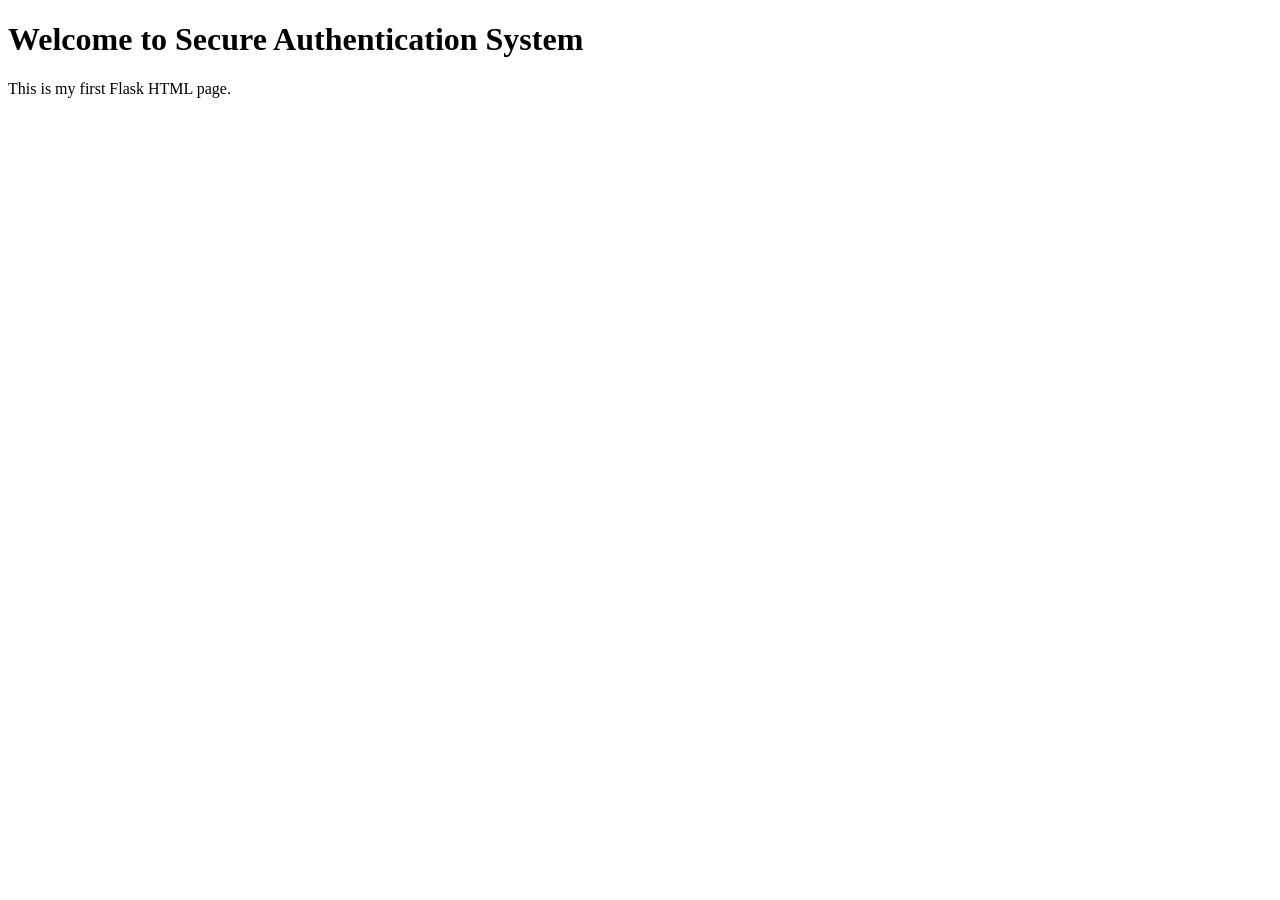
<file: templates/index.html>
<!DOCTYPE html>
<html>
<head>
    <title>Secure Authentication System</title>
</head>
<body>

    <h1>Welcome to Secure Authentication System</h1>

    <p>This is my first Flask HTML page.</p>

</body>
</html>
</file>
